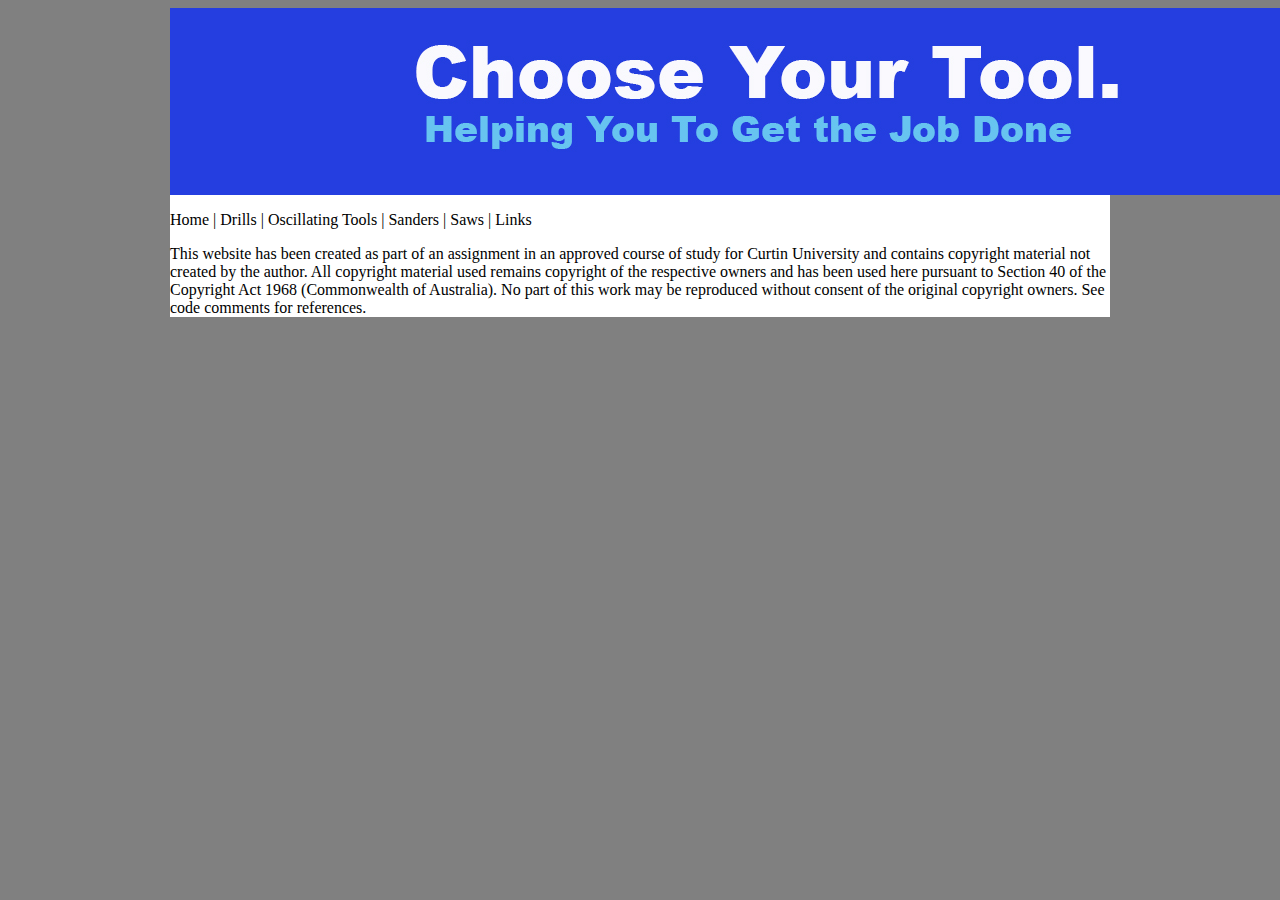
<file: index.html>
<html>
	<head>
		<title>Choose Your Tool - Home</title>
		<link rel="stylesheet" type="text/css" href="toolStyle.css">
	</head>
	<body>
		<div id="main">
			<img src="images/logo.jpg" alt="Choose Your Tool Logo"><!-- change image to gig of png -->
			<div id="nav">
				<p>Home | Drills | Oscillating Tools | Sanders | Saws | Links</p>
			</div>
			<!-- main section starts here -->
			<div id="footer">
				<p>This website has been created as part of an assignment in an approved course 
					of study for Curtin University and contains copyright material not created 
					by the author. All copyright material used remains copyright of the respective 
					owners and has been used here pursuant to Section 40 of the 
					Copyright Act 1968 (Commonwealth of Australia). No part of this work may be 
					reproduced without consent of the original copyright owners. See code comments 
					for references.</p>
			</div>
		</div>
	</body>
</html>
</file>
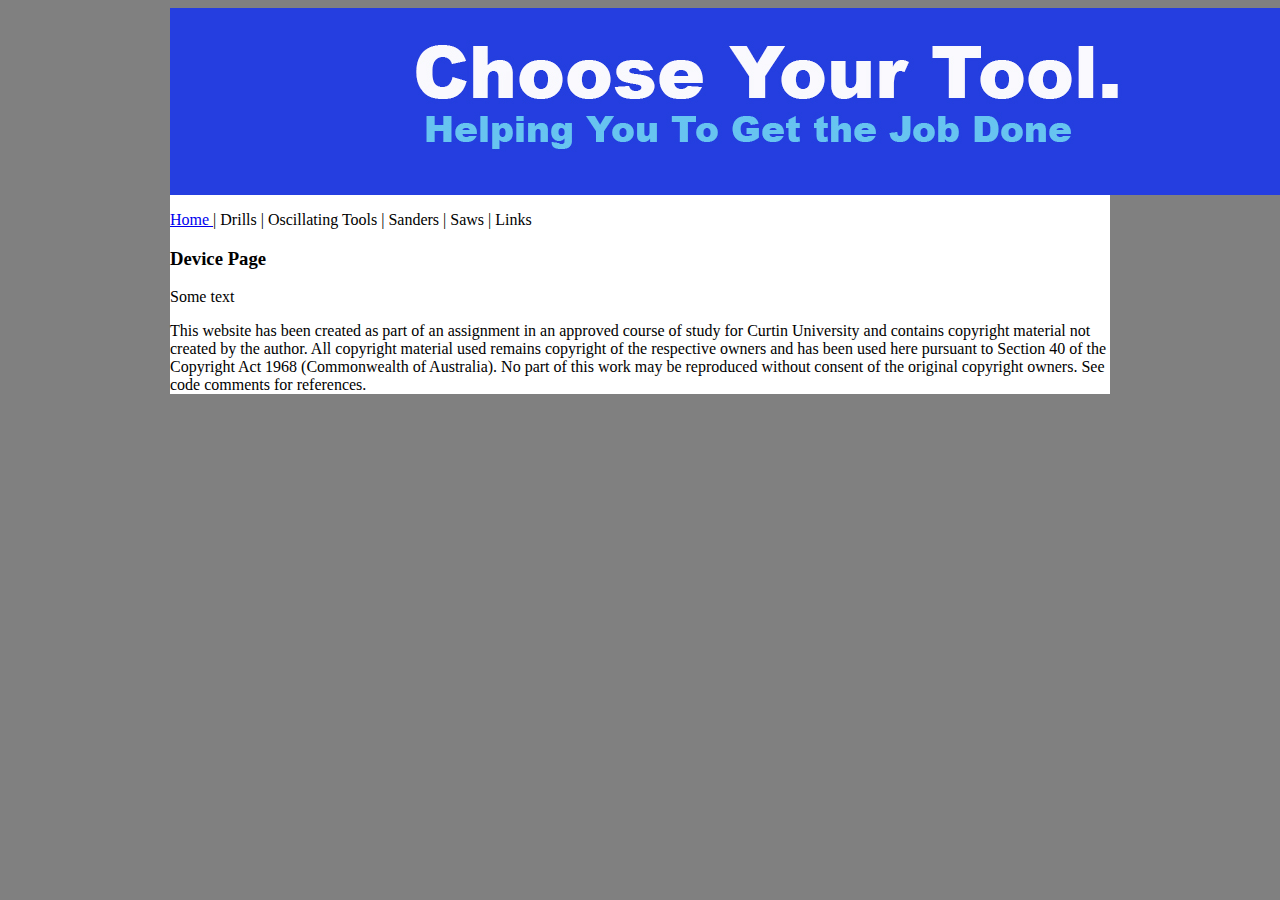
<file: devicePage.html>
<html>
	<head>
		<title>Choose Your Tool - Device</title>
		<link rel="stylesheet" type="text/css" href="toolStyle.css">
	</head>
	<body>
		<div id="main">
			<img src="images/logo.jpg" alt="Choose Your Tool Logo"><!-- change image to gig of png -->
			<div id="nav">
				<p>
					<a href="index.html" > Home </a> | Drills | Oscillating Tools | Sanders | Saws | Links</p>
			</div>
			<!-- main section starts here -->
			<h3>Device Page</h3>
			<p>Some text</p>
			<div id="footer">
				<p>This website has been created as part of an assignment in an approved course 
					of study for Curtin University and contains copyright material not created 
					by the author. All copyright material used remains copyright of the respective 
					owners and has been used here pursuant to Section 40 of the 
					Copyright Act 1968 (Commonwealth of Australia). No part of this work may be 
					reproduced without consent of the original copyright owners. See code comments 
					for references.</p>
			</div>
		</div>
	</body>
</html>
</file>
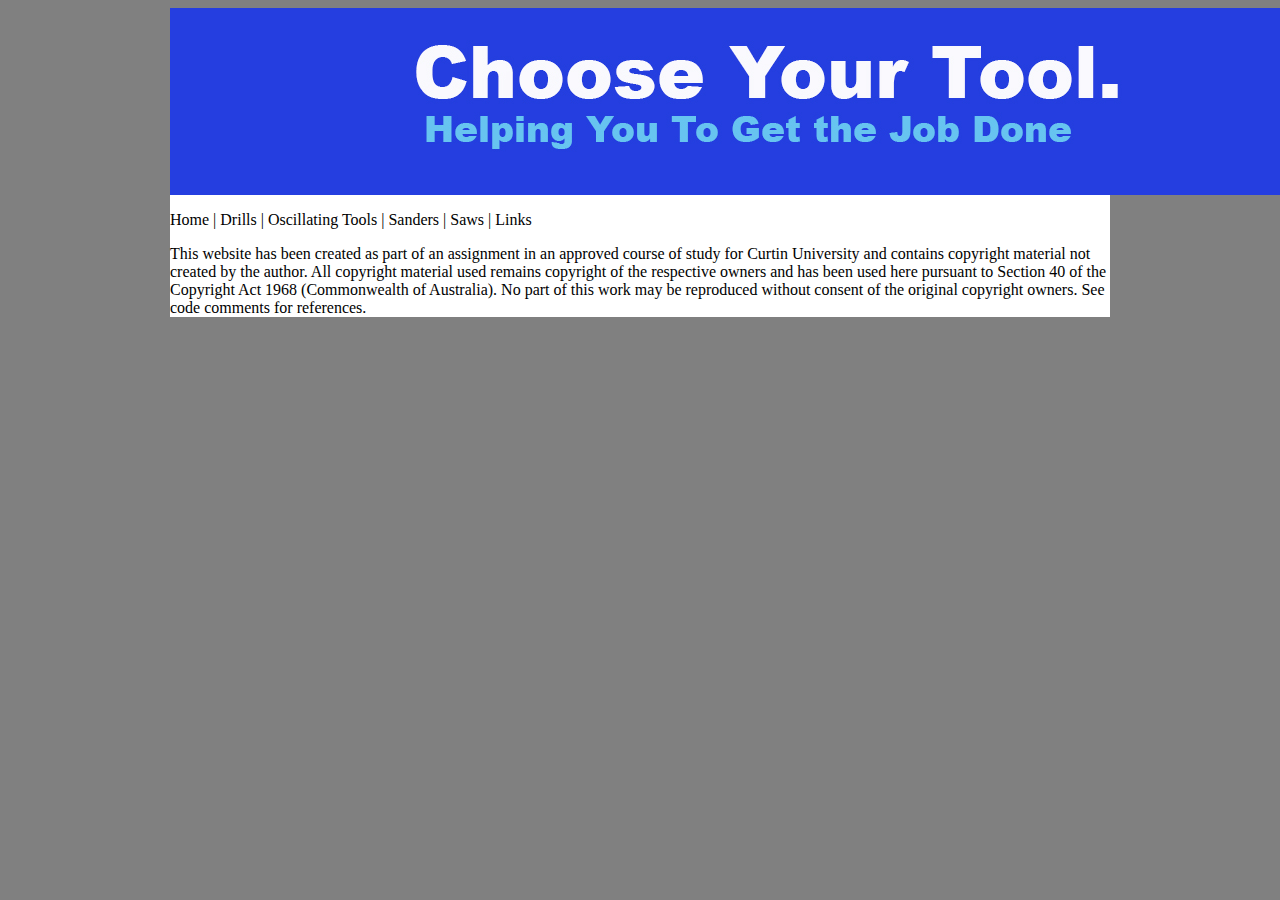
<file: template.html>
<html>
	<head>
		<title>Assignment 2 Choose Your Tool</title>
		<link rel="stylesheet" type="text/css" href="toolStyle.css">
	</head>
	<body>
		<div id="main">
			<img src="images/logo.jpg" alt="Choose Your Tool Logo"><!-- change image to gig of png -->
			<div id="nav">
				<p>Home | Drills | Oscillating Tools | Sanders | Saws | Links</p>
			</div>
			<!-- main section starts here -->
			<div id="footer">
				<p>This website has been created as part of an assignment in an approved course 
					of study for Curtin University and contains copyright material not created 
					by the author. All copyright material used remains copyright of the respective 
					owners and has been used here pursuant to Section 40 of the 
					Copyright Act 1968 (Commonwealth of Australia). No part of this work may be 
					reproduced without consent of the original copyright owners. See code comments 
					for references.</p>
			</div>
		</div>
	</body>
</html>
</file>
<file: toolStyle.css>
body {
	background-color: grey;
}

#main {
	width: 940px;
	margin: 0px auto;
	background-color: white;
}
</file>
